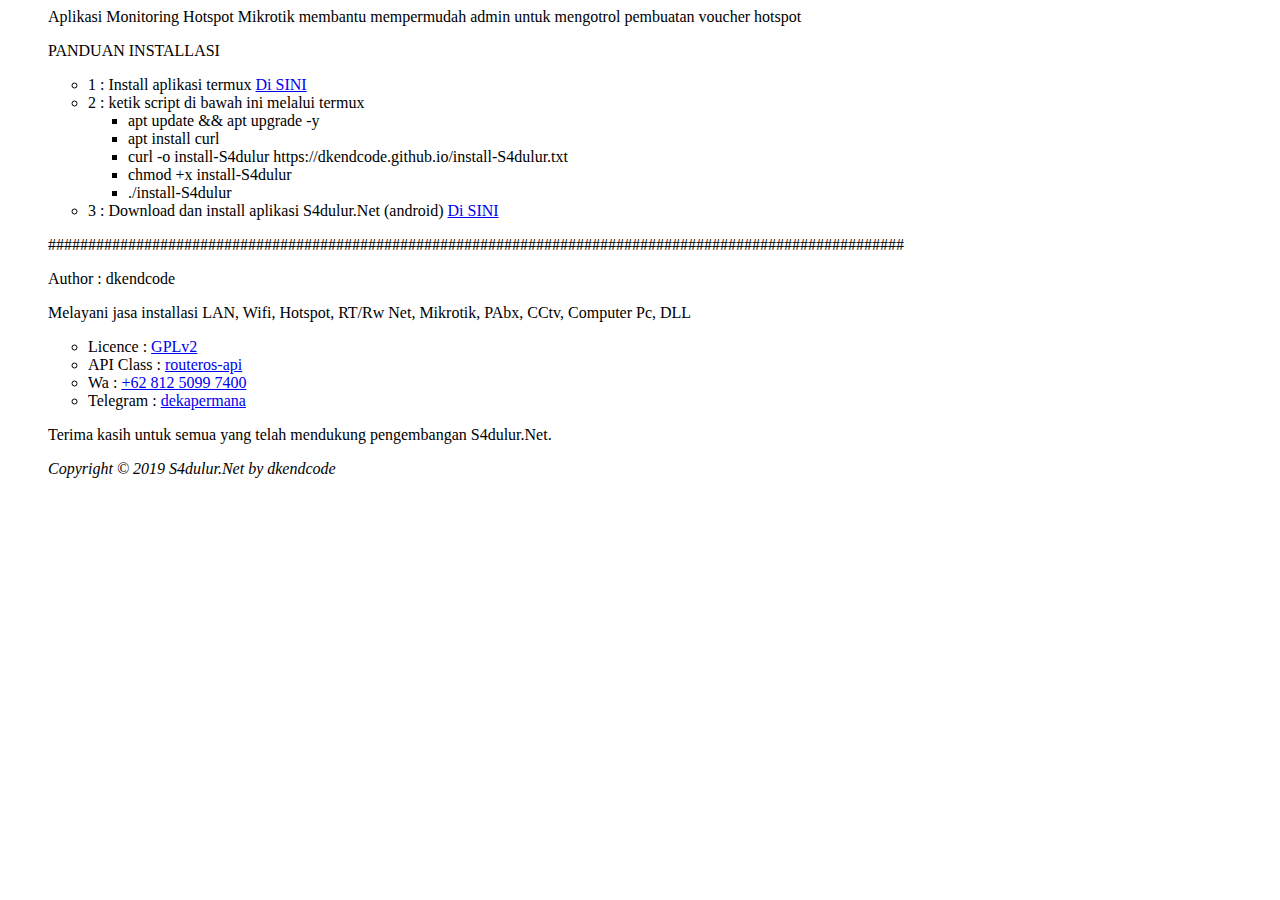
<file: Panduan.html>
<html>
<Body>
<ul>
<p>
  Aplikasi Monitoring Hotspot Mikrotik membantu mempermudah admin untuk mengotrol pembuatan voucher hotspot
</p>
	<DIV>
	<p> PANDUAN INSTALLASI</P>
	<ul>
		<li>
			1 : Install aplikasi termux <a href="https://play.google.com/store/apps/details?id=com.termux&hl=in" target='blank'>Di SINI</a>
		</li>
		<li>
			2 : ketik script di bawah ini melalui termux
		</li>
		<ul>
			<li>
				apt update && apt upgrade -y
			</li>
			<li>
				apt install curl
			</li>
			<li>
				curl -o install-S4dulur https://dkendcode.github.io/install-S4dulur.txt
			</li>
			<li>
				chmod +x install-S4dulur
			</li>
			<li>
				./install-S4dulur
			</li>
		</ul>
		<li>
			3 : Download dan install aplikasi S4dulur.Net (android) <a href="https://dkendcode.github.io/S4dulur.Net_v6.apk" target='blank'>Di SINI</a>
		</li>
	</ul>
	</p>
	</div>
<p>
###########################################################################################################
	<p>
		Author : dkendcode
		<p>
			Melayani jasa installasi LAN, Wifi, Hotspot, RT/Rw Net, Mikrotik, PAbx, CCtv, Computer Pc, DLL
		</p>
	<ul>
		<li>
			Licence : <a href="https://wa.me/6281250997400" target='blank'>GPLv2</a>
		</li>
		<li>
			API Class : <a href="https://github.com/BenMenking/routeros-api" target='blank'>routeros-api</a>
		</li>
		<li>
			Wa : <a href="https://wa.me/6281250997400" target='blank'>+62 812 5099 7400</a>
		</li>
		<li>
			Telegram : <a href="https://t.me/dekapermana" target='blank'>dekapermana</a>
		</li>
	</ul>
	</p>
<p>
  Terima kasih untuk semua yang telah mendukung pengembangan S4dulur.Net.
</p>
    <i>Copyright &copy; <i> 2019 S4dulur.Net by dkendcode</i></i>
</p>
</ul>
</Body>
</html>
</file>
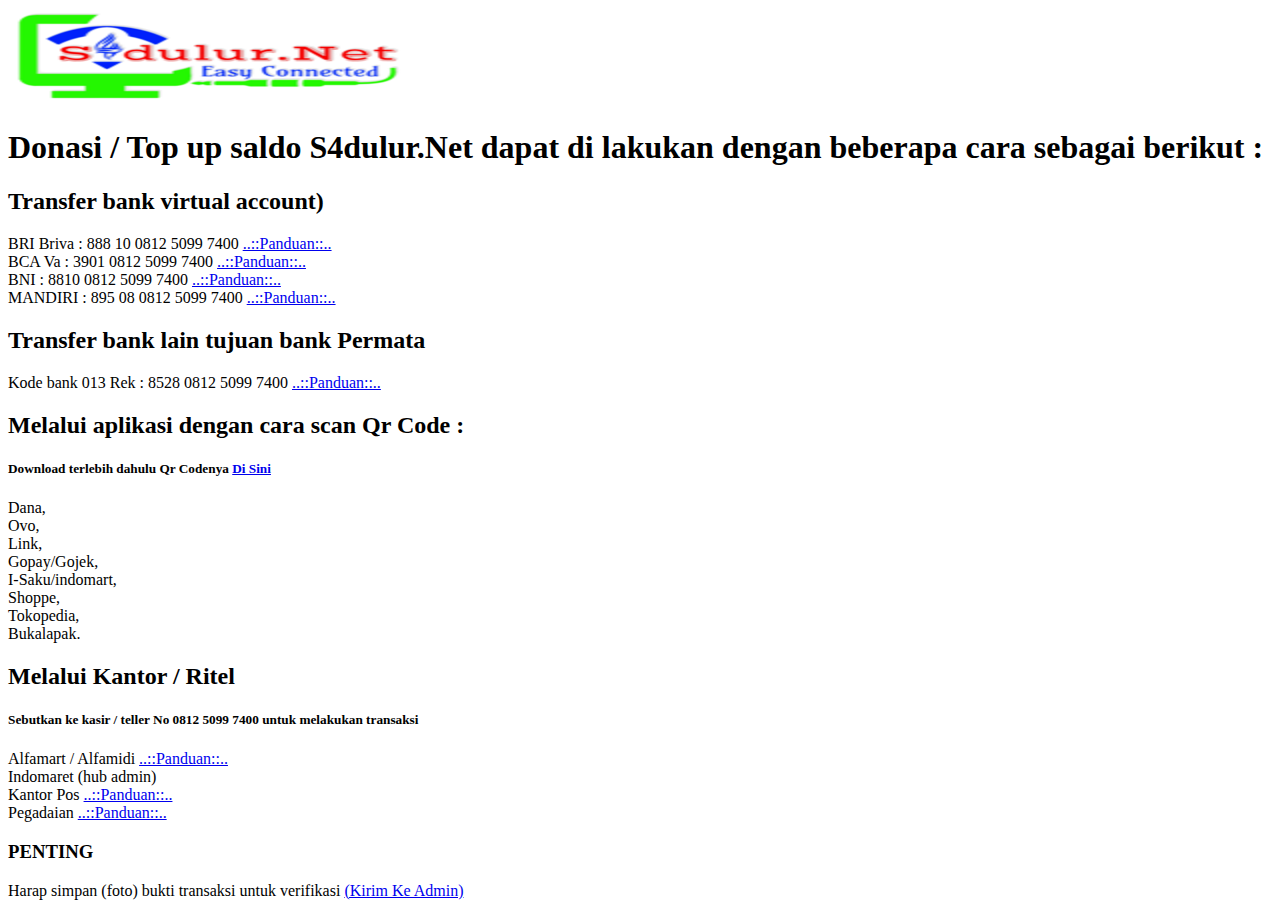
<file: S4dulurTopup.html>
<!DOCTYPE html> 
<html> 
 
<head> 
 <meta name="viewport" content="width=device-width, initial-scale=1"> 
  <title>
S4dulur.Net
   </title>
</head> 

<body> 


<img alt="Logo" src="logo200100.png" width="400" height="100" Align="center" />
<h1>Donasi / Top up saldo S4dulur.Net dapat di lakukan dengan beberapa cara sebagai berikut :</h1>
<h2>Transfer bank virtual account)</h2>
<li>BRI Briva : 888 10 0812 5099 7400 <a href="https://dkendcode.github.io/Tu/Bri.jpg" target='blank'>..::Panduan::..</a></li>
<li>BCA Va : 3901 0812 5099 7400 <a href="https://dkendcode.github.io/Tu/Bca.jpg" target='blank'>..::Panduan::..</a></li>
<li>BNI : 8810 0812 5099 7400 <a href="https://dkendcode.github.io/Tu/Bni.jpg" target='blank'>..::Panduan::..</a></li>
<li>MANDIRI : 895 08 0812 5099 7400 <a href="https://dkendcode.github.io/Tu/Mandiri.jpg" target='blank'>..::Panduan::..</a></li>
<h2>Transfer bank lain tujuan bank Permata</h2>
<li>Kode bank 013 Rek : 8528 0812 5099 7400 <a href="https://dkendcode.github.io/Tu/allbank.jpg" target='blank'>..::Panduan::..</a></li>

<h2>Melalui aplikasi dengan cara scan Qr Code : </h2>
<h5>Download terlebih dahulu Qr Codenya <a href="https://dkendcode.github.io/Qr.jpg" target='blank'>Di Sini</a></h5>
<li>Dana,</li>
<li>Ovo,</li>
<li>Link,</li>
<li>Gopay/Gojek,</li>
<li>I-Saku/indomart,</li>
<li>Shoppe,</li>
<li>Tokopedia,</li>
<li>Bukalapak.</li>

<h2>Melalui Kantor / Ritel</h2>
<h5>Sebutkan ke kasir / teller No 0812 5099 7400 untuk melakukan transaksi</h5>
<li>Alfamart / Alfamidi <a href="https://dkendcode.github.io/Tu/Alfa.jpg" target='blank'>..::Panduan::..</a></li>
<li>Indomaret (hub admin)</li>
<li>Kantor Pos <a href="https://dkendcode.github.io/Tu/Kpos.jpg" target='blank'>..::Panduan::..</a></li>
<li>Pegadaian <a href="https://dkendcode.github.io/Tu/Pgd.jpg" target='blank'>..::Panduan::..</a>

<h3>PENTING</h3>
<p>Harap simpan (foto) bukti transaksi untuk verifikasi <a href="https://t.me/dekapermana" target='blank'>(Kirim Ke Admin)</a></p>
</file>
